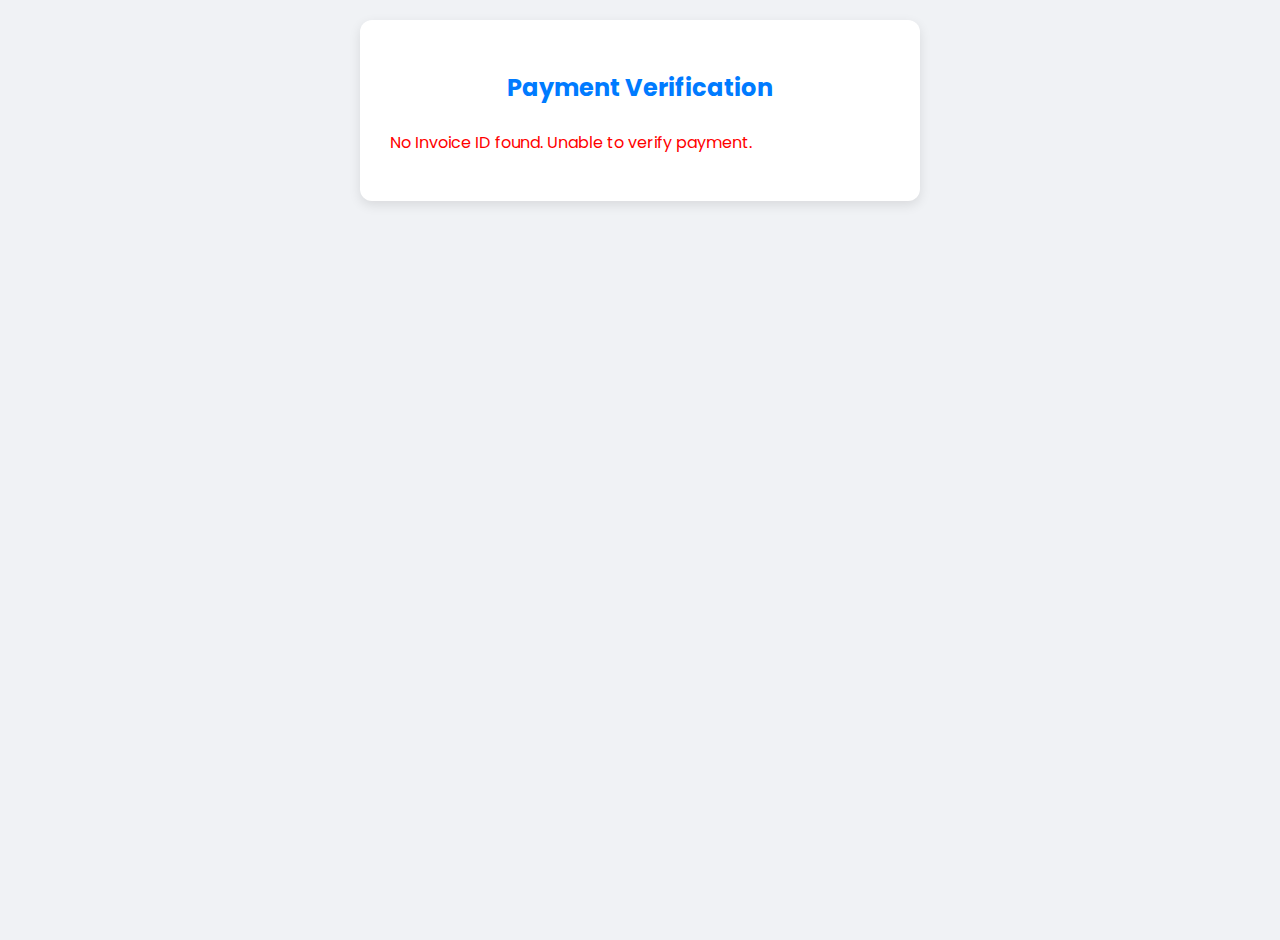
<file: payment-verify.html>
<!DOCTYPE html>
<html lang="en">
  <head>
    <meta charset="UTF-8" />
    <meta name="viewport" content="width=device-width, initial-scale=1.0" />
    <title>Payment Verification</title>
    <link rel="stylesheet" href="style.css" />
  </head>
  <body>
    <div class="container">
      <div class="form-container">
        <h2>Payment Verification</h2>
        <div id="verification-status">
          <p>Verifying your payment, please wait...</p>
        </div>
      </div>
    </div>

    <script type="module" src="zinipay.js"></script>
    <script type="module" src="payment-verify.js"></script>
  </body>
</html>
</file>
<file: style.css>
@import url('https://fonts.googleapis.com/css2?family=Poppins:wght@400;500;600;700&display=swap');

body {
    font-family: 'Poppins', sans-serif;
    background-color: #f0f2f5;
    color: #333;
    margin: 0;
    padding: 20px;
    display: flex;
    justify-content: center;
    align-items: flex-start;
    min-height: 100vh;
}

.container {
    display: flex;
    flex-wrap: wrap;
    gap: 40px;
    max-width: 1200px;
    width: 100%;
    justify-content: center;
}

.product-container, .form-container {
    background-color: #ffffff;
    padding: 30px;
    border-radius: 12px;
    box-shadow: 0 4px 12px rgba(0, 0, 0, 0.1);
    width: 100%;
    max-width: 500px;
}

.product-title {
    text-align: center;
    margin-bottom: 20px;
    color: #007bff;
}

.product-card {
    text-align: center;
}

.product-card img {
    max-width: 100%;
    height: auto;
    border-radius: 8px;
    margin-bottom: 20px;
}

.product-card h3 {
    margin-bottom: 10px;
    font-size: 1.5em;
    color: #333;
}

.product-card p {
    font-size: 1em;
    color: #666;
    line-height: 1.6;
}

h2 {
    text-align: center;
    margin-bottom: 25px;
    color: #007bff;
}

.form-group {
    margin-bottom: 20px;
}

.form-group label {
    display: block;
    margin-bottom: 8px;
    font-weight: 500;
    color: #555;
}

.form-group input {
    width: 100%;
    padding: 12px;
    border: 1px solid #ccc;
    border-radius: 8px;
    font-size: 1em;
    box-sizing: border-box;
    transition: border-color 0.3s, box-shadow 0.3s;
}

.form-group input:focus {
    outline: none;
    border-color: #007bff;
    box-shadow: 0 0 0 3px rgba(0, 123, 255, 0.2);
}

.submit-btn {
    width: 100%;
    padding: 14px;
    background-color: #007bff;
    color: white;
    border: none;
    border-radius: 8px;
    font-size: 1.1em;
    font-weight: 600;
    cursor: pointer;
    transition: background-color 0.3s, transform 0.2s;
}

.submit-btn:hover {
    background-color: #0056b3;
    transform: translateY(-2px);
}

.form-response {
    margin-top: 20px;
    text-align: center;
    font-weight: 500;
}
</file>
